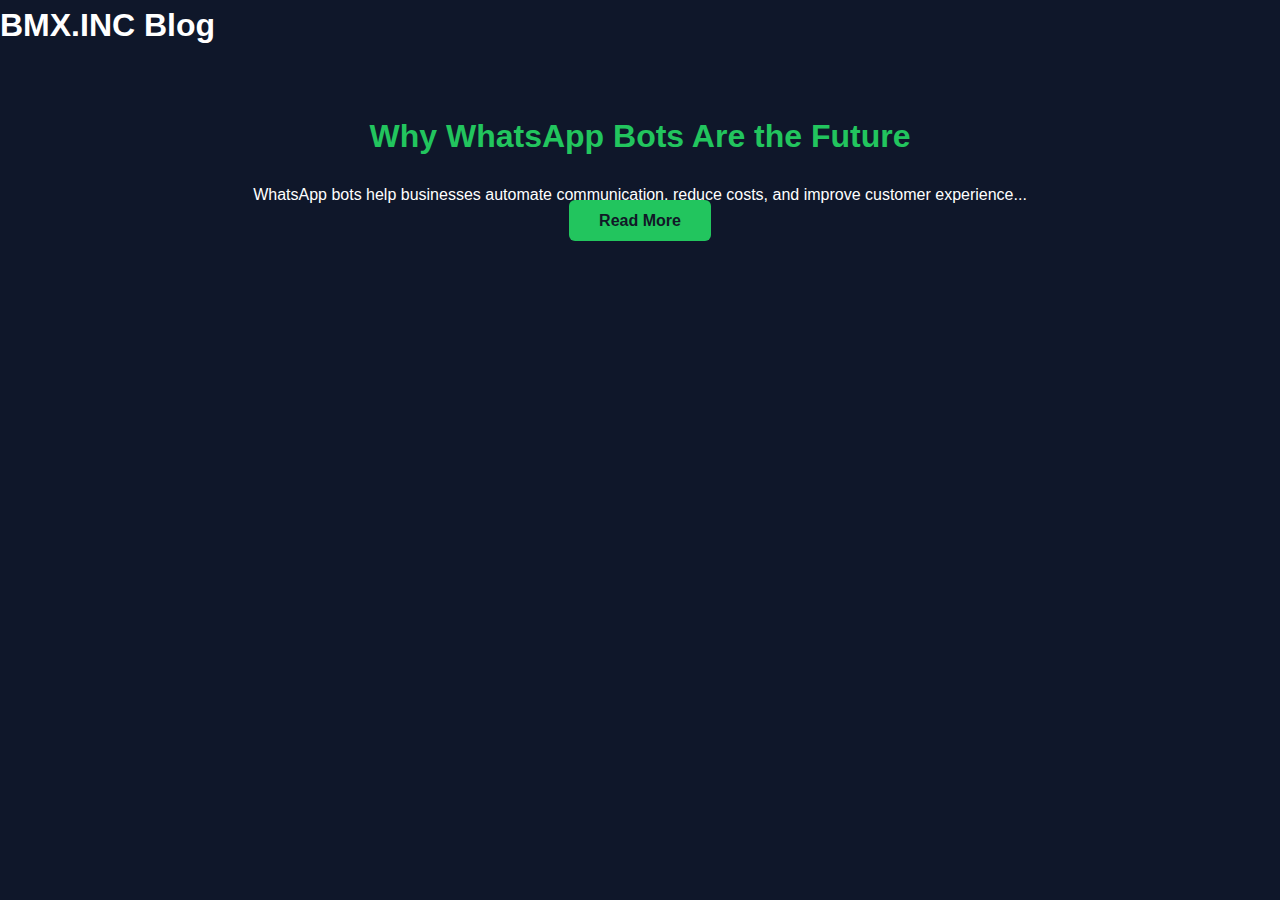
<file: blog.html>
<!DOCTYPE html>
<html>
<head>
<title>BMX.INC Blog</title>
<link rel="stylesheet" href="style.css">
</head>
<body>

<header><div class="container nav"><h1>BMX.INC Blog</h1></div></header>

<section class="section">
<div class="container">
<h2>Why WhatsApp Bots Are the Future</h2>
<p>WhatsApp bots help businesses automate communication, reduce costs,
and improve customer experience...</p>
<a href="post1.html" class="btn">Read More</a>
</div>
</section>

</body>
</html>
</file>
<file: style.css>
/* RESET */
* {
  margin: 0;
  padding: 0;
  box-sizing: border-box;
}

body {
  font-family: Arial, sans-serif;
  background: #0f172a;
  color: white;
  line-height: 1.6;
}

/* NAVBAR */
nav {
  display: flex;
  justify-content: space-between;
  align-items: center;
  padding: 20px 50px;
  background: #111827;
  flex-wrap: wrap;
}

nav .logo {
  font-weight: bold;
  font-size: 22px;
  color: #22c55e;
}

nav ul {
  list-style: none;
  display: flex;
  gap: 20px;
}

nav ul li a {
  color: white;
  text-decoration: none;
}

nav ul li a:hover {
  color: #22c55e;
}

/* HERO */
.hero {
  text-align: center;
  padding: 100px 20px;
  background: linear-gradient(to right, #111827, #1f2937);
}

.hero h1 {
  font-size: 40px;
  margin-bottom: 20px;
}

.hero p {
  font-size: 20px;
  color: #9ca3af;
  margin-bottom: 30px;
}

.btn {
  text-decoration: none;
  color: #111827;
  background: #22c55e;
  padding: 12px 30px;
  border-radius: 6px;
  font-weight: bold;
  transition: 0.3s;
}

.btn:hover {
  background: #16a34a;
}

/* SECTIONS */
.section {
  padding: 60px 20px;
  text-align: center;
}

.section h2 {
  font-size: 32px;
  color: #22c55e;
  margin-bottom: 20px;
}

/* PROJECTS */
.projects-container {
  display: flex;
  justify-content: center;
  flex-wrap: wrap;
  gap: 20px;
}

.project-card {
  background: #1f2937;
  padding: 20px;
  border-radius: 10px;
  width: 300px;
}

.project-card img {
  width: 100%;
  border-radius: 8px;
  margin-bottom: 15px;
}

.project-card h3 {
  margin-bottom: 10px;
  color: #22c55e;
}

.project-card p {
  color: #9ca3af;
  margin-bottom: 10px;
}

.project-card a {
  text-decoration: none;
  color: #22c55e;
  font-weight: bold;
}

.project-card a:hover {
  text-decoration: underline;
}

/* FOOTER */
footer {
  text-align: center;
  padding: 20px;
  background: #111827;
  margin-top: 40px;
}

/* MOBILE RESPONSIVE */
@media (max-width: 768px) {
  nav ul {
    flex-direction: column;
    gap: 10px;
  }

  .projects-container {
    flex-direction: column;
    align-items: center;
  }
}
</file>
